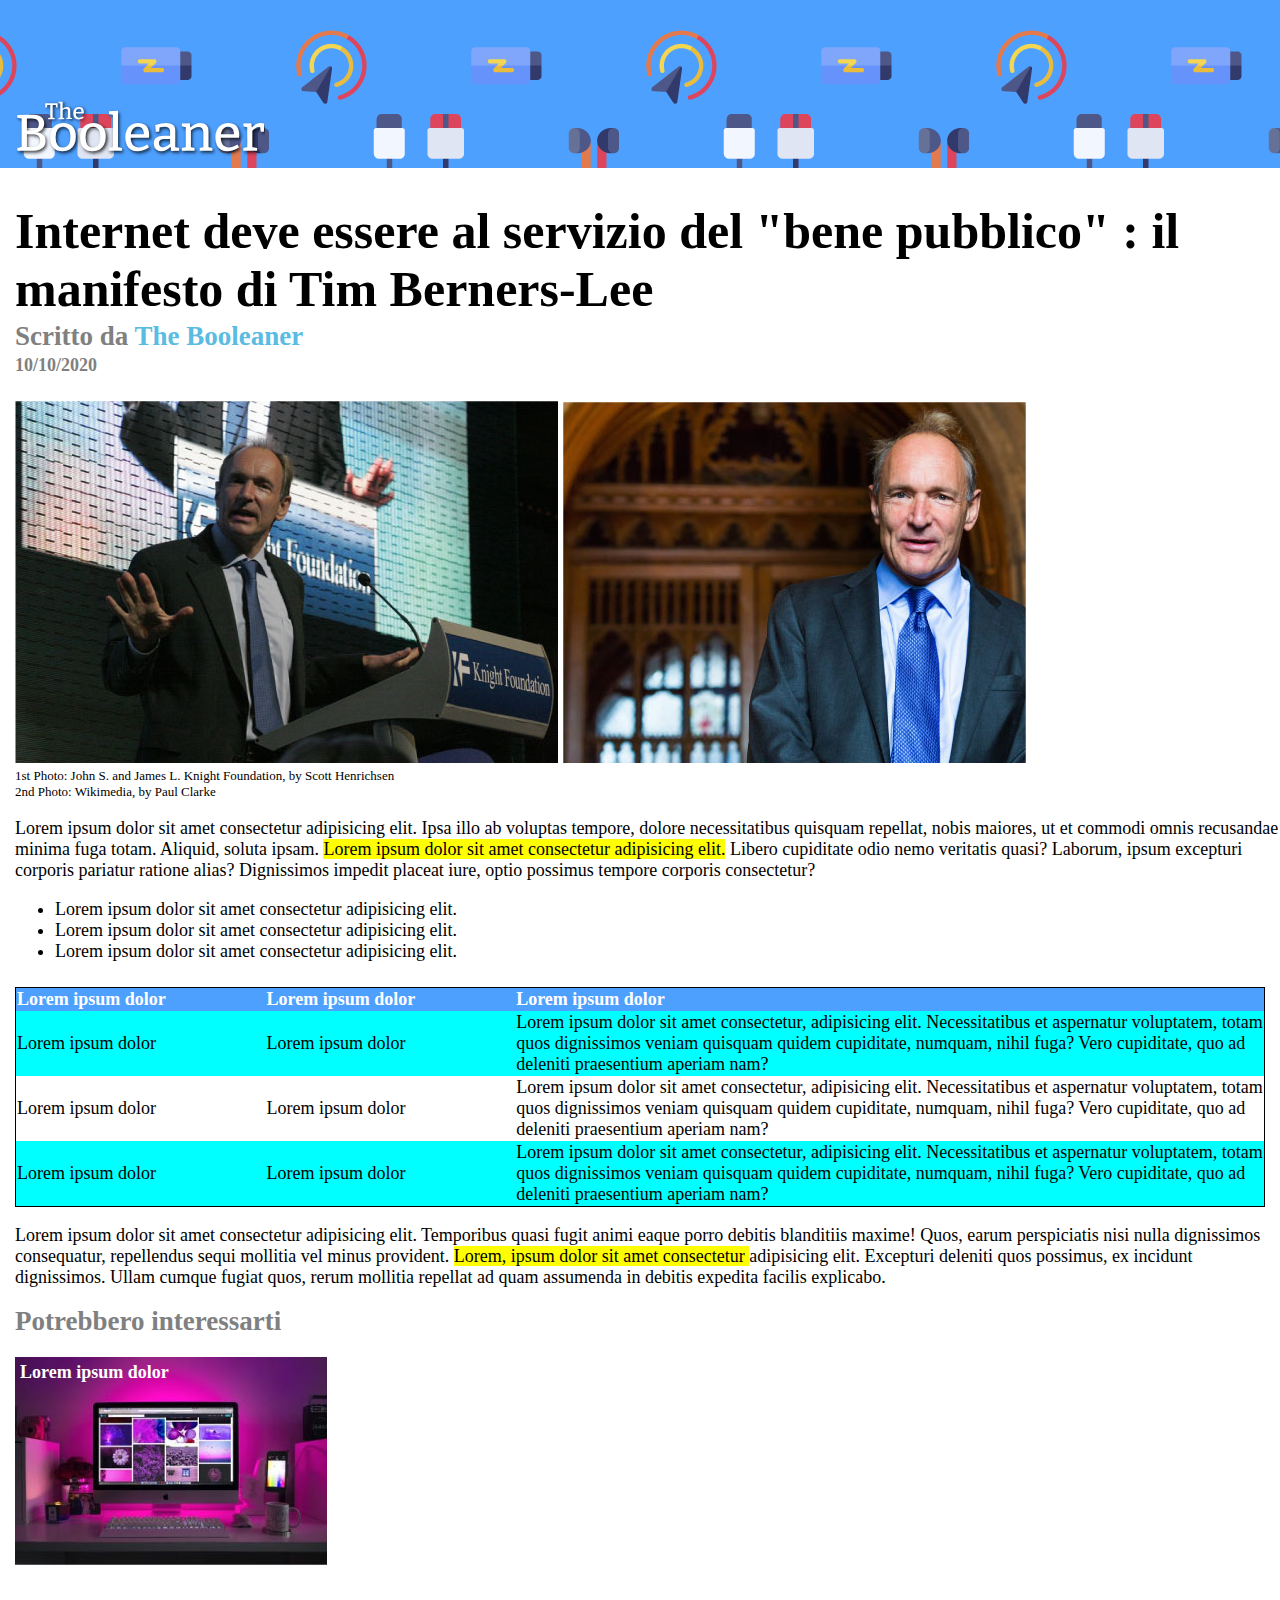
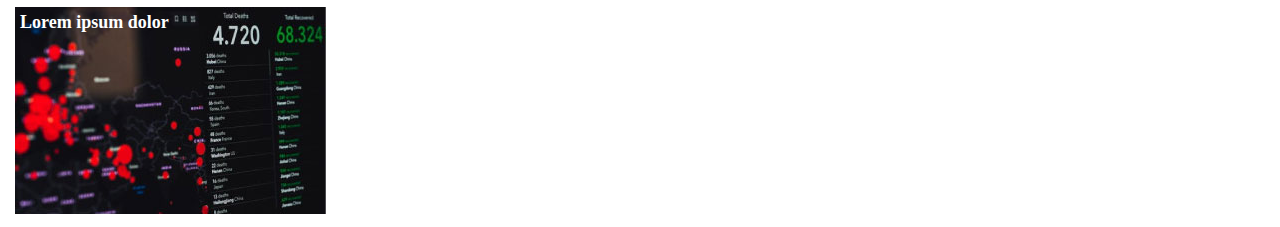
<file: index.html>
<!DOCTYPE html>
<html lang="en">

<head>
    <meta charset="UTF-8">
    <link rel="stylesheet" href="css/style.css">
    <title>The Booleaner</title>
</head>

<body>
    <header>
        <img id="logo" src="img/logo.svg" alt="Logo The Booleaner">
    </header>
    <main>
        <section>
            <h1>Internet deve essere al servizio del "bene pubblico" : il manifesto di Tim Berners-Lee</h1>
            <h2>Scritto da <span id="the-booleaner">The Booleaner </span></h2>
            <h4>10/10/2020</h4>
        </section>

        <div class="two-img">
            <img src="img/tim-1.jpg" alt=" img tim 1">
            <img src="img/tim-2.jpg" alt="img tim 2">
            <div class="sottotitoli-img">1st Photo: John S. and James L. Knight Foundation, by Scott Henrichsen</div>
            <div class="sottotitoli-img">2nd Photo: Wikimedia, by Paul Clarke</div>
        </div>

        <section>
            <p>Lorem ipsum dolor sit amet consectetur adipisicing elit. Ipsa illo ab voluptas tempore, dolore
                necessitatibus quisquam repellat, nobis maiores, ut et commodi omnis recusandae minima fuga totam.
                Aliquid, soluta ipsam. <span class="underline">Lorem ipsum dolor sit amet consectetur adipisicing elit.</span> Libero cupiditate
                odio
                nemo veritatis quasi? Laborum, ipsum excepturi corporis pariatur ratione alias? Dignissimos impedit
                placeat iure, optio possimus tempore corporis consectetur?</p>
            <ul>
                <li>Lorem ipsum dolor sit amet consectetur adipisicing elit. </li>
                <li>Lorem ipsum dolor sit amet consectetur adipisicing elit. </li>
                <li>Lorem ipsum dolor sit amet consectetur adipisicing elit. </li>
            </ul>

            <div>
                <table>
                    <thead>
                        <tr>
                            <th>Lorem ipsum dolor </th>
                            <th>Lorem ipsum dolor </th>
                            <th>Lorem ipsum dolor </th>
                        </tr>
                    </thead>
                    <tbody>
                        <tr class="row-celeste">
                            <td class="small-column">Lorem ipsum dolor</td>
                            <td class="small-column">Lorem ipsum dolor</td>
                            <td class="big-column">Lorem ipsum dolor sit amet consectetur, adipisicing elit.
                                Necessitatibus et
                                aspernatur voluptatem, totam quos dignissimos veniam quisquam quidem cupiditate,
                                numquam, nihil
                                fuga? Vero cupiditate, quo ad deleniti praesentium aperiam nam?</td>
                        </tr>
                        <tr>
                            <td>Lorem ipsum dolor</td>
                            <td>Lorem ipsum dolor</td>
                            <td>Lorem ipsum dolor sit amet consectetur, adipisicing elit. Necessitatibus et
                                aspernatur voluptatem, totam quos dignissimos veniam quisquam quidem cupiditate,
                                numquam, nihil
                                fuga? Vero cupiditate, quo ad deleniti praesentium aperiam nam?</td>
                        </tr>
                        <tr class="row-celeste">
                            <td>Lorem ipsum dolor</td>
                            <td>Lorem ipsum dolor</td>
                            <td>Lorem ipsum dolor sit amet consectetur, adipisicing elit. Necessitatibus et
                                aspernatur voluptatem, totam quos dignissimos veniam quisquam quidem cupiditate,
                                numquam, nihil
                                fuga? Vero cupiditate, quo ad deleniti praesentium aperiam nam?</td>
                        </tr>
                    </tbody>
                </table>
            </div>

            <p>Lorem ipsum dolor sit amet consectetur adipisicing elit. Temporibus quasi fugit animi eaque porro
                debitis blanditiis maxime! Quos, earum perspiciatis nisi nulla dignissimos consequatur, repellendus
                sequi mollitia vel minus provident. <span class="underline">Lorem, ipsum dolor sit amet consectetur </span> adipisicing elit. Excepturi
                deleniti quos possimus, ex incidunt dignissimos. Ullam cumque fugiat quos, rerum mollitia repellat ad
                quam assumenda in debitis expedita facilis explicabo.</p>
        </section>

        <section>
            <h2>Potrebbero interessarti</h2>
            <div class="first-img"><b> Lorem ipsum dolor</b></div>
            <div class="second-img"><b> Lorem ipsum dolor</b></div>
        </section>

    </main>

</body>

</html>
</file>
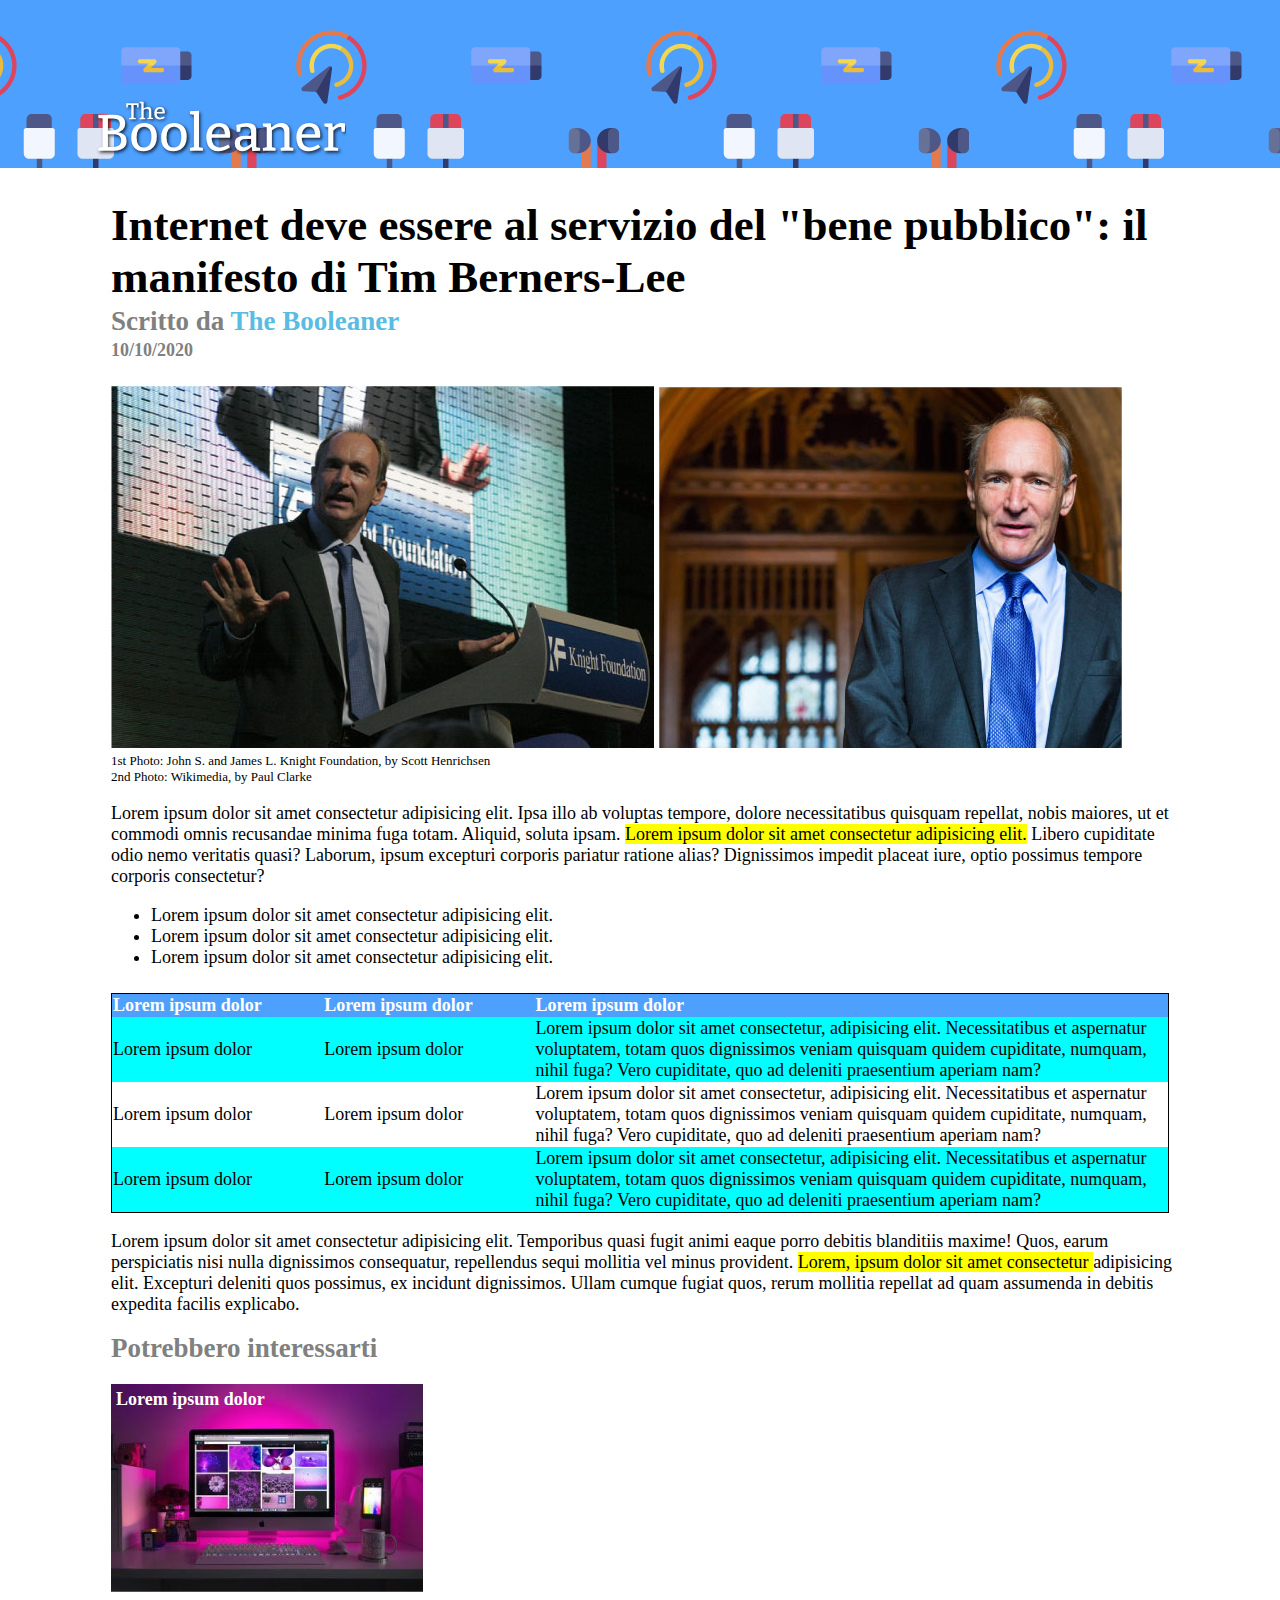
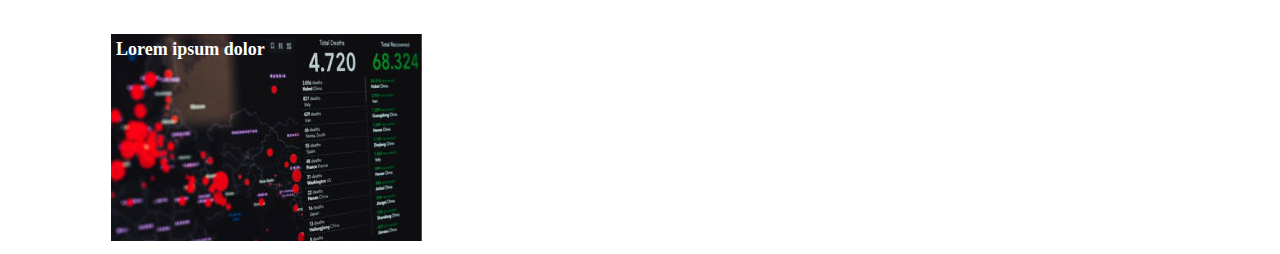
<file: index-2.html>
<!DOCTYPE html>
<html lang="en">

<head>
    <meta charset="UTF-8">
    <link rel="stylesheet" href="css/style-2.css">
    <title>The Booleaner</title>
</head>

<body>
    <header>
        <div class="header-logo">
            <img id="logo" src="img/logo.svg" alt="Logo The Booleaner">
        </div>
    </header>

    <div class="container">
        <main>
            <section>
                <h1>Internet deve essere al servizio del "bene pubblico": il manifesto di Tim Berners-Lee</h1>
                <h2>Scritto da <span id="the-booleaner">The Booleaner </span></h2>
                <h4>10/10/2020</h4>
            </section>

            <div class="two-img">
                <img src="img/tim-1.jpg" alt=" img tim 1">
                <img src="img/tim-2.jpg" alt="img tim 2">
                <div class="sottotitoli-img">1st Photo: John S. and James L. Knight Foundation, by Scott Henrichsen
                </div>
                <div class="sottotitoli-img">2nd Photo: Wikimedia, by Paul Clarke</div>
            </div>

            <section>
                <p>Lorem ipsum dolor sit amet consectetur adipisicing elit. Ipsa illo ab voluptas tempore, dolore
                    necessitatibus quisquam repellat, nobis maiores, ut et commodi omnis recusandae minima fuga totam.
                    Aliquid, soluta ipsam. <span class="underline">Lorem ipsum dolor sit amet consectetur adipisicing
                        elit.</span> Libero cupiditate
                    odio
                    nemo veritatis quasi? Laborum, ipsum excepturi corporis pariatur ratione alias? Dignissimos impedit
                    placeat iure, optio possimus tempore corporis consectetur?</p>
                <ul>
                    <li>Lorem ipsum dolor sit amet consectetur adipisicing elit. </li>
                    <li>Lorem ipsum dolor sit amet consectetur adipisicing elit. </li>
                    <li>Lorem ipsum dolor sit amet consectetur adipisicing elit. </li>
                </ul>

                <div>
                    <table>
                        <thead>
                            <tr>
                                <th>Lorem ipsum dolor </th>
                                <th>Lorem ipsum dolor </th>
                                <th>Lorem ipsum dolor </th>
                            </tr>
                        </thead>
                        <tbody>
                            <tr class="row-celeste">
                                <td class="small-column">Lorem ipsum dolor</td>
                                <td class="small-column">Lorem ipsum dolor</td>
                                <td class="big-column">Lorem ipsum dolor sit amet consectetur, adipisicing elit.
                                    Necessitatibus et
                                    aspernatur voluptatem, totam quos dignissimos veniam quisquam quidem cupiditate,
                                    numquam, nihil
                                    fuga? Vero cupiditate, quo ad deleniti praesentium aperiam nam?</td>
                            </tr>
                            <tr>
                                <td>Lorem ipsum dolor</td>
                                <td>Lorem ipsum dolor</td>
                                <td>Lorem ipsum dolor sit amet consectetur, adipisicing elit. Necessitatibus et
                                    aspernatur voluptatem, totam quos dignissimos veniam quisquam quidem cupiditate,
                                    numquam, nihil
                                    fuga? Vero cupiditate, quo ad deleniti praesentium aperiam nam?</td>
                            </tr>
                            <tr class="row-celeste">
                                <td>Lorem ipsum dolor</td>
                                <td>Lorem ipsum dolor</td>
                                <td>Lorem ipsum dolor sit amet consectetur, adipisicing elit. Necessitatibus et
                                    aspernatur voluptatem, totam quos dignissimos veniam quisquam quidem cupiditate,
                                    numquam, nihil
                                    fuga? Vero cupiditate, quo ad deleniti praesentium aperiam nam?</td>
                            </tr>
                        </tbody>
                    </table>
                </div>

                <p>Lorem ipsum dolor sit amet consectetur adipisicing elit. Temporibus quasi fugit animi eaque porro
                    debitis blanditiis maxime! Quos, earum perspiciatis nisi nulla dignissimos consequatur, repellendus
                    sequi mollitia vel minus provident. <span class="underline">Lorem, ipsum dolor sit amet consectetur
                    </span> adipisicing elit. Excepturi
                    deleniti quos possimus, ex incidunt dignissimos. Ullam cumque fugiat quos, rerum mollitia repellat
                    ad
                    quam assumenda in debitis expedita facilis explicabo.</p>
            </section>

            <section>
                <h2>Potrebbero interessarti</h2>
                <div class="first-img"><b> Lorem ipsum dolor</b></div>
                <div class="second-img"><b> Lorem ipsum dolor</b></div>
            </section>

        </main>
    </div>
</body>

</html>
</file>
<file: css/style.css>
body {
    margin: 0;
    font-family: 'Times New Roman', Times, serif;
    font-size: 18px;
}

header {
    background-image: url(../img/pattern.png);
    background-color: #4ea0ff;
    background-position: center top;
}

#logo {
    width: 250px;
    margin: 100px 0 0 15px;
}

section {
    margin-left: 15px;
}

h1 {
    font-size: 50px;
    margin-bottom: 0;
}

h2,
h4 {
    color: gray;
    margin: 3px 0 0 0;
}

#the-booleaner {
    color: rgb(90, 188, 226);
}

.two-img {
    margin: 25px 0 0 15px;
}

.sottotitoli-img {
    font-size: 13px;
}

table {
    border: 1px solid #000;
    border-spacing: 0;
    text-align: left;
    margin: 25px 15px 0 0;
}

thead {
    background-color: #4ea0ff;
    color: white;
}

.row-celeste {
    background-color: aqua;
}

.small-column {
    width: 20%;
}

.big-column {
    width: 60%;
}

.first-img {
    background-image: url(../img/monitor.jpg);
    height: 220px;
    ;
    background-repeat: no-repeat;
    color: white;
    margin-top: 20px;
    padding: 5px;
}

.second-img {
    background-image: url(../img/graph.jpg);
    height: 210px;
    background-repeat: no-repeat;
    color: white;
    margin-top: 20px;
    padding: 5px;
}

.underline{
    background-color: yellow;
}
</file>
<file: css/style-2.css>
body {
    margin: 0;
    font-family: 'Times New Roman', Times, serif;
    font-size: 18px;
}

.container{
    width: 85%;
    margin:auto;
}

header {
    background-image: url(../img/pattern.png);
    background-color: #4ea0ff;
    background-position: center top;
}

.header-logo{
    width: 85%;
    margin:auto;
}

#logo {
    width: 250px;
    margin-top: 100px;
}

section {
    margin-left: 15px;
}

h1 {
    font-size: 45px;
    margin-bottom: 0;
}

h2,
h4 {
    color: gray;
    margin: 3px 0 0 0;
}

#the-booleaner {
    color: rgb(90, 188, 226);
}

.two-img {
    margin: 25px 0 0 15px;
}

.sottotitoli-img {
    font-size: 13px;
}

table {
    border: 1px solid #000;
    border-spacing: 0;
    text-align: left;
    margin: 25px 15px 0 0;
}

thead {
    background-color: #4ea0ff;
    color: white;
}

.row-celeste {
    background-color: aqua;
}

.small-column {
    width: 20%;
}

.big-column {
    width: 60%;
}

.first-img {
    background-image: url(../img/monitor.jpg);
    height: 220px;
    ;
    background-repeat: no-repeat;
    color: white;
    margin-top: 20px;
    padding: 5px;
}

.second-img {
    background-image: url(../img/graph.jpg);
    height: 210px;
    background-repeat: no-repeat;
    color: white;
    margin-top: 20px;
    padding: 5px;
}

.underline{
    background-color: yellow;
}
</file>
